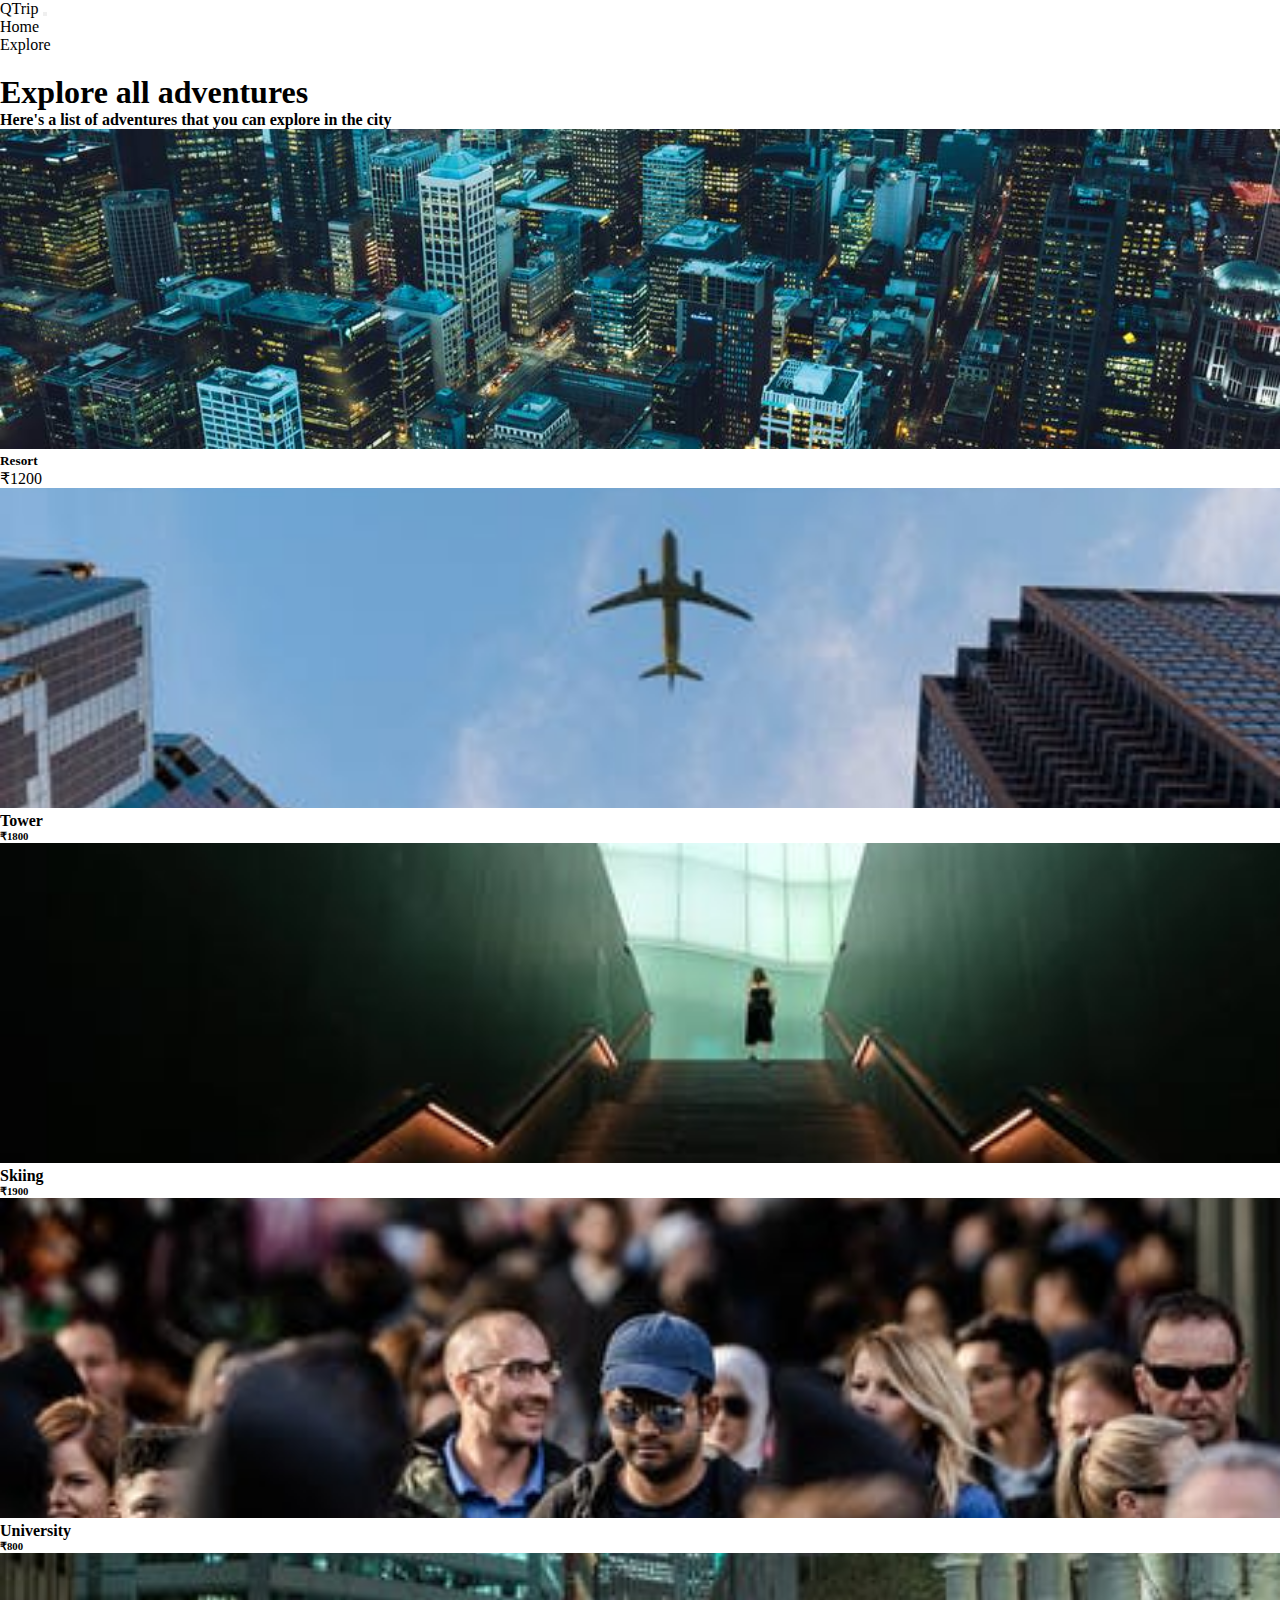
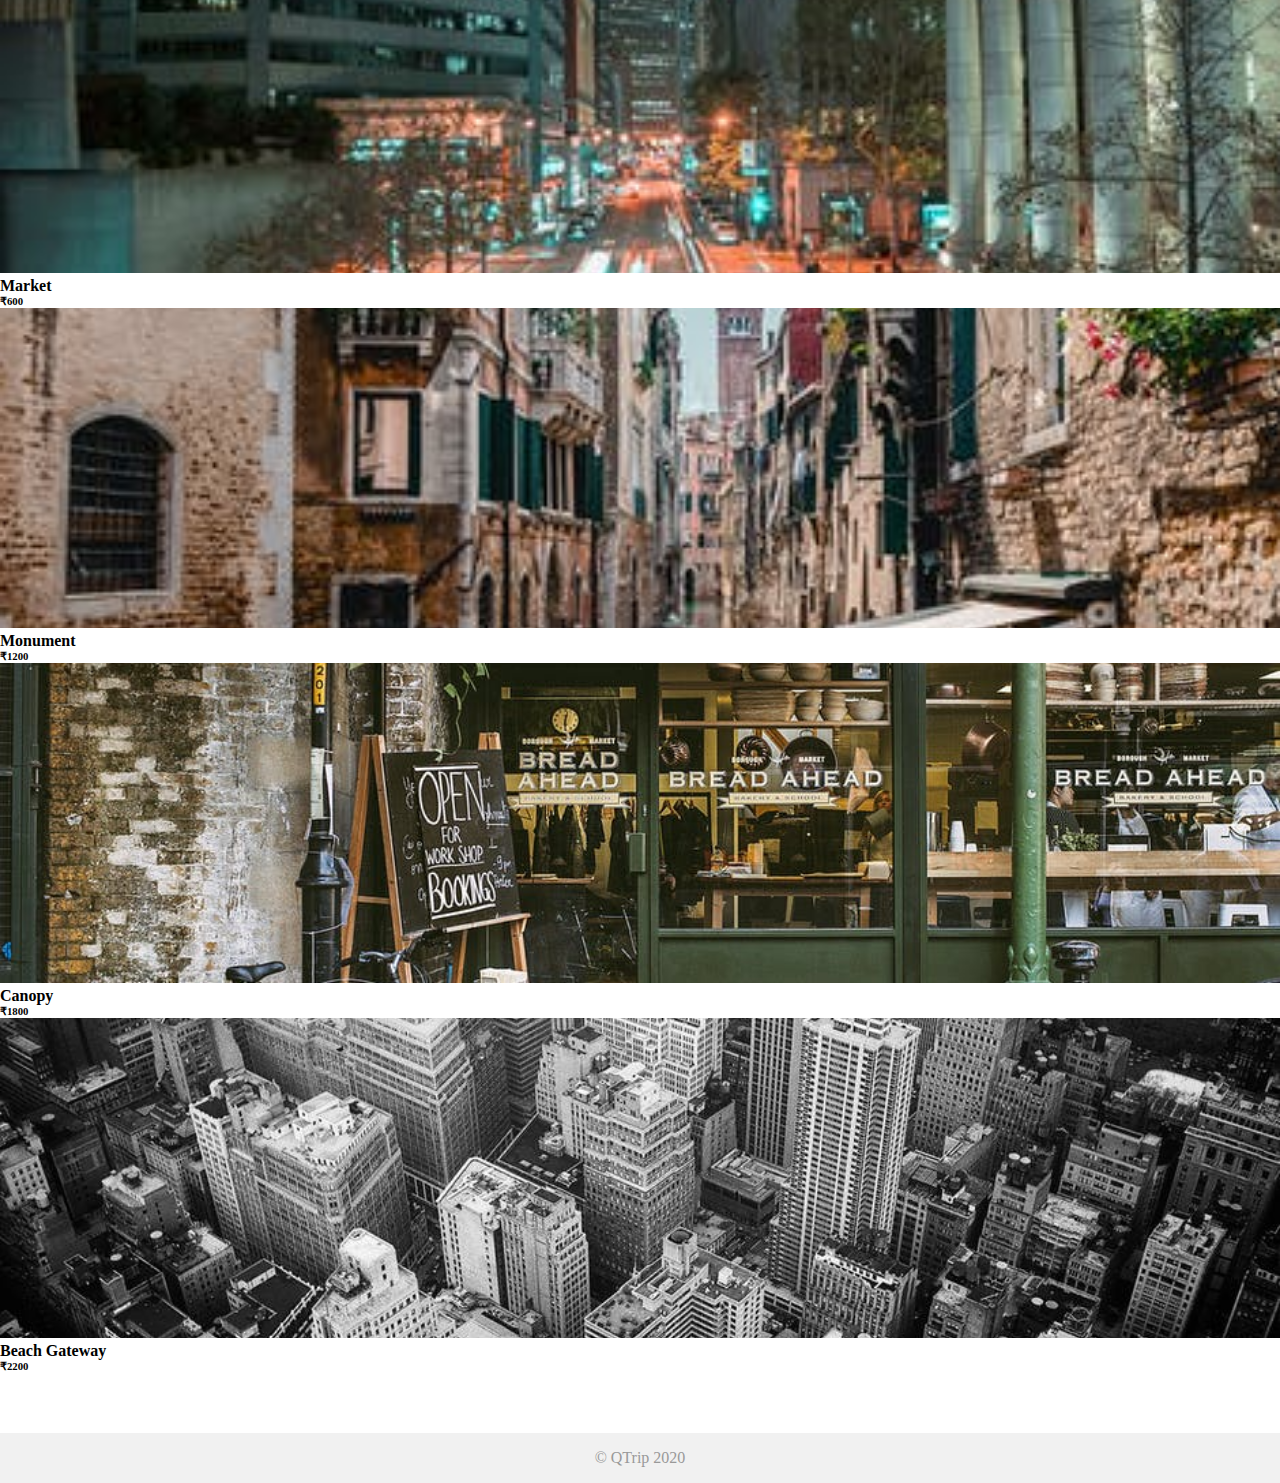
<file: pages/adventures/index.html>
<!DOCTYPE html>
<html lang="en">
  <head>
    <meta charset="UTF-8" />
    <meta name="viewport" content="width=device-width, initial-scale=1.0" />
    <title>QTrip Adventures</title>
    <link rel="stylesheet" href="../../css/styles.css" />
    <link
      href="https://cdn.jsdelivr.net/npm/bootstrap@5.0.2/dist/css/bootstrap.min.css"
      rel="stylesheet"
      integrity="sha384-EVSTQN3/azprG1Anm3QDgpJLIm9Nao0Yz1ztcQTwFspd3yD65VohhpuuCOmLASjC"
      crossorigin="anonymous"
    />
  </head>

  <body>
    <!-- TODO: MODULE_ADVENTURES_GRID -->
    <!-- 1. Copy navigation bar HTML from Landing page document -->
    <nav class="navbar navbar-expand-sm navbar-light bg-light">
      <div class="container-fluid">
        <a class="navbar-brand" href="#">QTrip</a>

        <button
          class="navbar-toggler"
          type="button"
          data-bs-toggle="collapse"
          data-bs-target="#redirect"
          aria-controls="redirect"
          aria-expanded="false"
          aria-label="Expand Navigation"
        >
          <span class="navbar-toggler-icon"></span>
        </button>

        <div class="collapse navbar-collapse justify-content-end" id="redirect">
          <ul class="nav navbar-nav navbar-right">
            <li class="nav-item">
              <a class="nav-link" href="/index.html">Home</a>
            </li>
            <li class="nav-item">
              <a class="nav-link" href="/pages/adventures/index.html"
                >Explore</a
              >
            </li>
          </ul>
        </div>
      </div>
    </nav>

    <div class="container mt-5">
      <div class="content">
        <!-- TODO: MODULE_ADVENTURES_GRID -->
        <!-- 1. Create the grid of adventures by adding child elements as required. -->
        <h1 class="mb-3">Explore all adventures</h1>
        <h4 class="mb-4">
          Here's a list of adventures that you can explore in the city
        </h4>

        <div class="row gy-3">
          <div class="col-6 col-lg-3">
            <a href="resort/">
              <div class="card adventure-card">
                <img
                  class="card-img-top img-fluid"
                  src="/assets/adventures/resort.jpg"
                  alt="Card image cap"
                />
                <div class="card-body text-center d-md-flex justify-content-between">
                    <h5 class="card-title">Resort</h5>
                    <p class="card-text">₹1200</p>
                </div>
              </div>
            </a>
          </div>
          <div class="col-6 col-lg-3">
            <a href="resort/">
              <div class="card adventure-card">
                <img
                  class="card-img-top"
                  src="../../assets/adventures/tower.jpg"
                  alt="Card image cap"
                />
                <div class="card-body text-center d-md-flex justify-content-between">
                    <h4 class="card-title">Tower</h4>
                    <h6 class="card-text">₹1800</h6>
              
                </div>
              </div>
            </a>
          </div>
          <div class="col-6 col-lg-3">
            <a href="resort/">
              <div class="card adventure-card">
                <img
                  class="card-img-top img-fluid"
                  src="../../assets/adventures/mount.jpg"
                  alt="Card image cap"
                />
                <div class="card-body text-center d-md-flex justify-content-between">
                 
                    <h4 class="card-title">Skiing</h4>
                    <h6 class="card-text">₹1900</h6>
              
                </div>
              </div>
            </a>
          </div>
          <div class="col-6 col-lg-3">
            <a href="resort/">
              <div class="card adventure-card">
                <img
                  class="card-img-top img-fluid"
                  src="../../assets/adventures/university.jpg"
                  alt="Card image cap"
                />
                <div class="card-body text-center d-md-flex justify-content-between">
                  
                    <h4 class="card-title">University</h4>
                    <h6 class="card-text">₹800</h6>
                  
                </div>
              </div>
            </a>
          </div>
          <div class="col-6 col-lg-3">
            <a href="resort/">
              <div class="card adventure-card">
                <img
                  class="card-img-top img-fluid"
                  src="../../assets/adventures/market.jpg"
                  alt="Card image cap"
                />
                <div class="card-body text-center d-md-flex justify-content-between">
                    <h4 class="card-title">Market</h4>
                    <h6 class="card-text">₹600</h6>
                </div>
              </div>
            </a>
          </div>
          <div class="col-6 col-lg-3">
            <a href="resort/">
              <div class="card adventure-card">
                <img
                  class="card-img-top img-fluid"
                  src="../../assets/adventures/church.jpg"
                  alt="Card image cap"
                />
                <div class="card-body text-center d-md-flex justify-content-between">
                    <h4 class="card-title">Monument</h4>
                    <h6 class="card-text">₹1200</h6>
                </div>
              </div>
            </a>
          </div>
          <div class="col-6 col-lg-3">
            <a href="resort/">
              <div class="card adventure-card">
                <img
                  class="card-img-top img-fluid"
                  src="../../assets/adventures/canopy.jpg"
                  alt="Card image cap"
                />
                <div class="card-body text-center d-md-flex justify-content-between">  
                    <h4 class="card-title">Canopy</h4>
                    <h6 class="card-text">₹1800</h6>  
                </div>
              </div>
            </a>
          </div>
          <div class="col-6 col-lg-3">
            <a href="resort/">
              <div class="card adventure-card">
                <img
                  class="card-img-top img-fluid"
                  src="../../assets/adventures/beachside.jpg"
                  alt="Card image cap"
                />
                <div class="card-body text-center d-md-flex justify-content-between">
                    <h4 class="card-title">Beach Gateway</h4>
                    <h6 class="card-text">₹2200</h6>
                </div>
              </div>
            </a>
          </div>
        </div>
      </div>
    </div>

    <footer>
      <div class="container">© QTrip 2020</div>
    </footer>

    <script
      src="https://cdn.jsdelivr.net/npm/bootstrap@5.0.2/dist/js/bootstrap.bundle.min.js"
      integrity="sha384-MrcW6ZMFYlzcLA8Nl+NtUVF0sA7MsXsP1UyJoMp4YLEuNSfAP+JcXn/tWtIaxVXM"
      crossorigin="anonymous"
    ></script>
  </body>
</html>
</file>
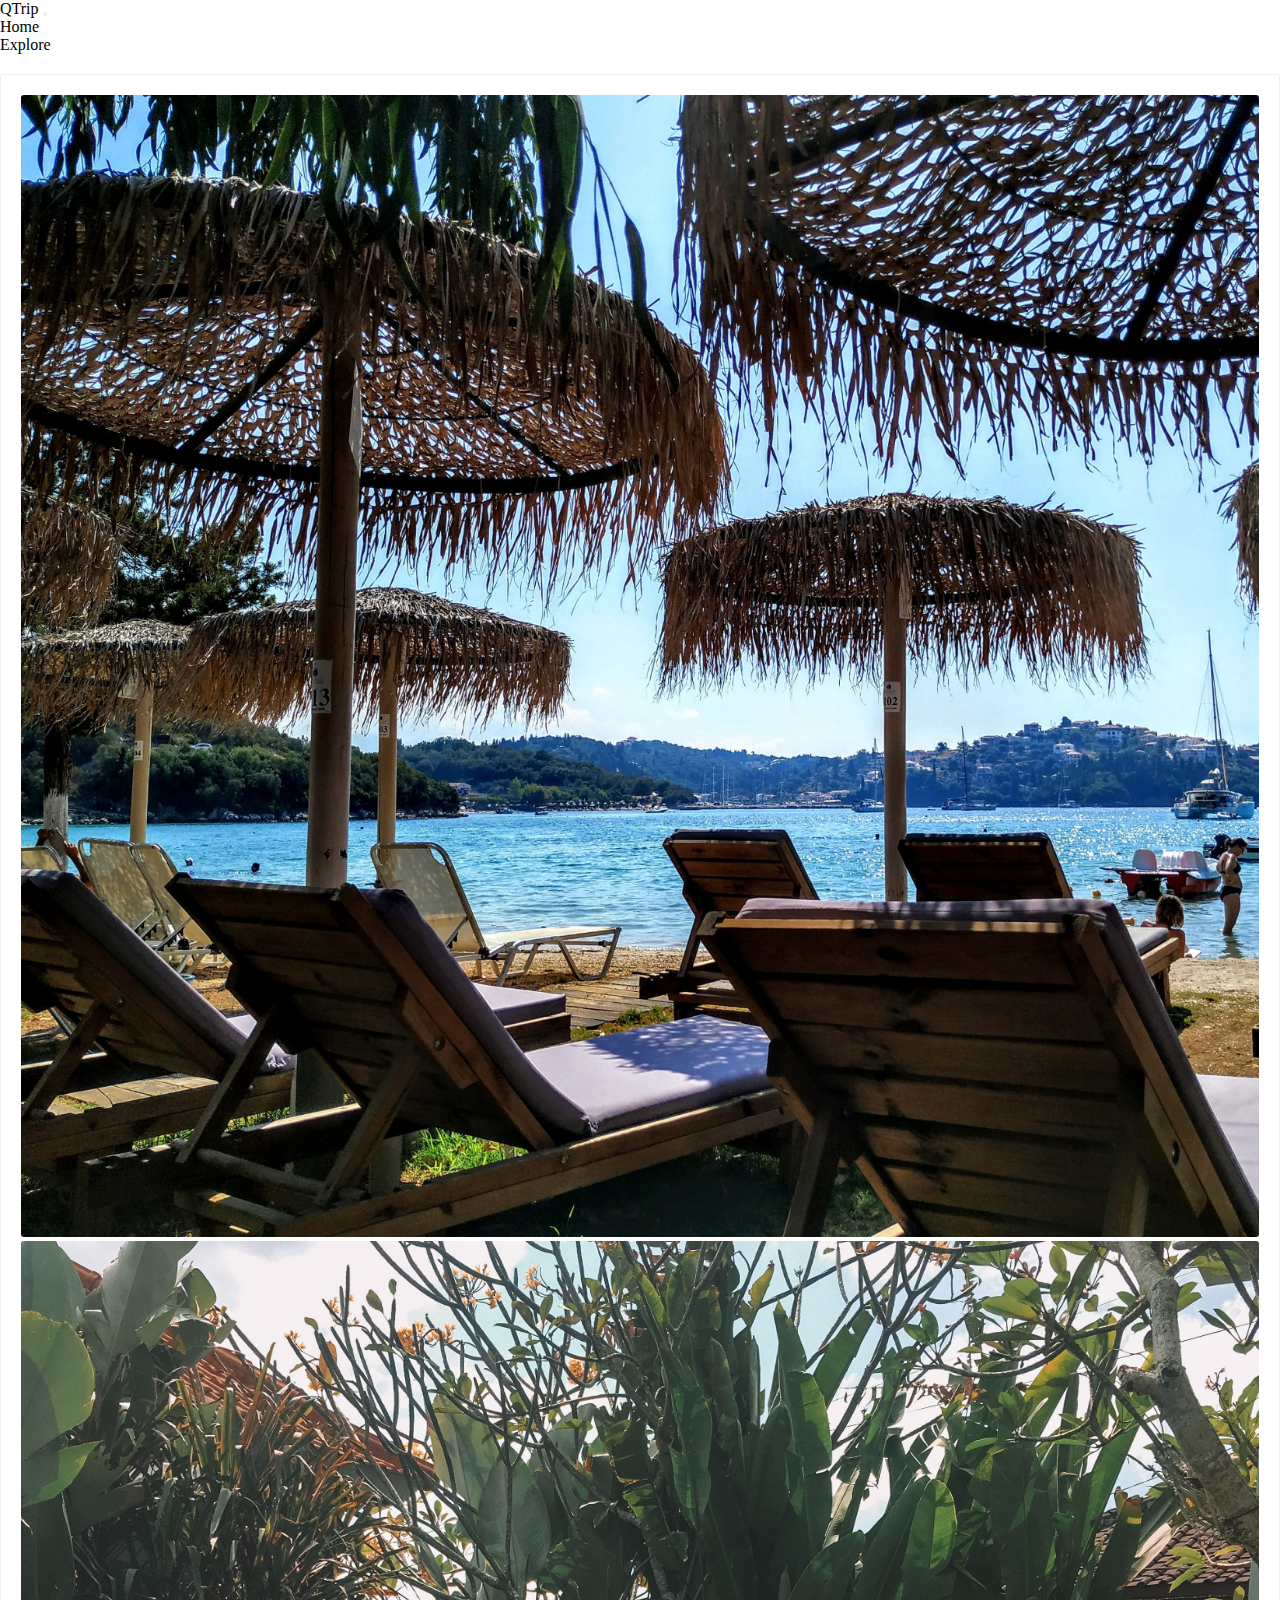
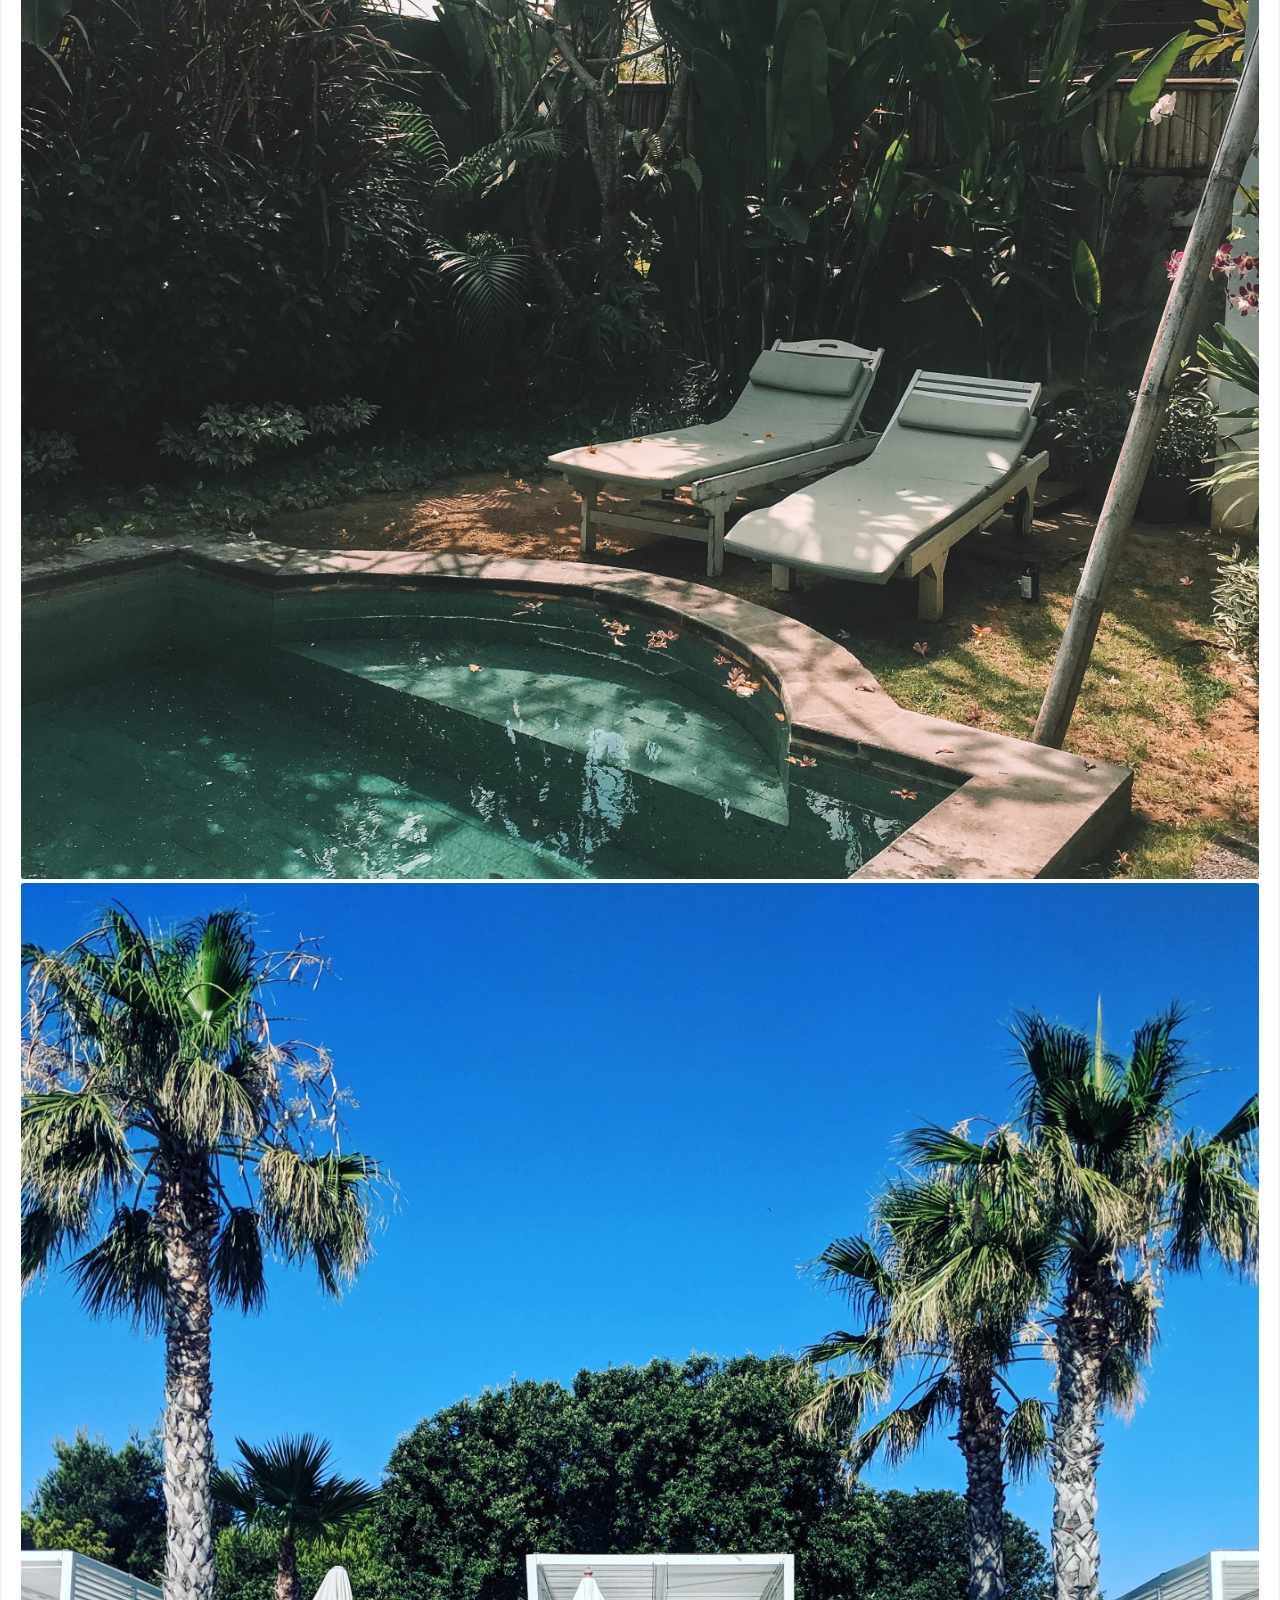
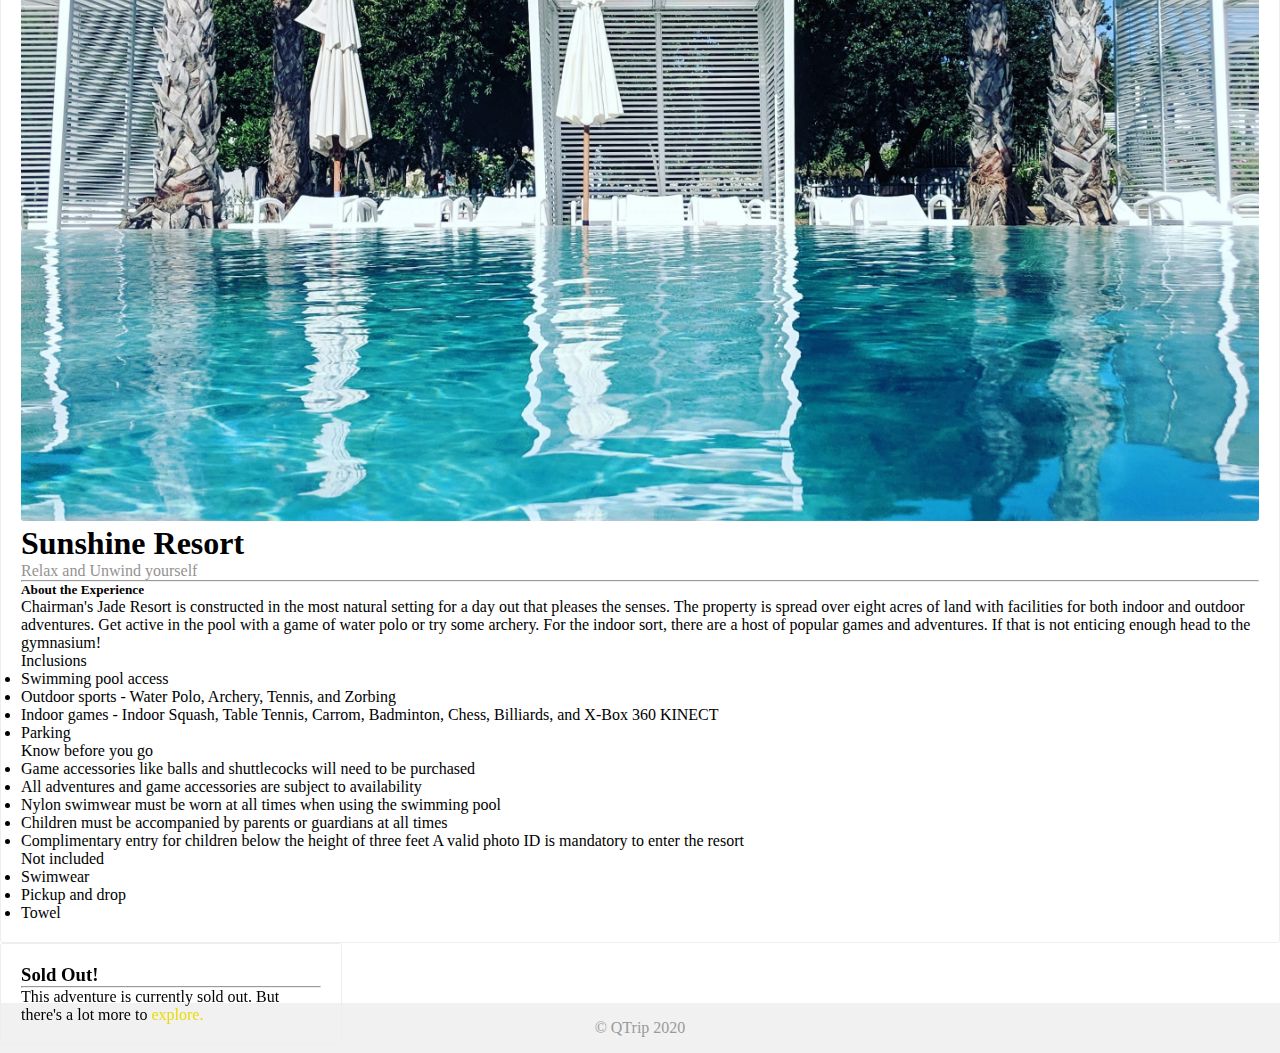
<file: pages/adventures/resort/index.html>
<!DOCTYPE html>
<html lang="en">
  <head>
    <meta charset="UTF-8" />
    <meta name="viewport" content="width=device-width, initial-scale=1.0" />
    <title>QTrip Adventure Detail</title>
    <link rel="stylesheet" href="../../../css/styles.css" />
    <link
      href="https://cdn.jsdelivr.net/npm/bootstrap@5.0.2/dist/css/bootstrap.min.css"
      rel="stylesheet"
      integrity="sha384-EVSTQN3/azprG1Anm3QDgpJLIm9Nao0Yz1ztcQTwFspd3yD65VohhpuuCOmLASjC"
      crossorigin="anonymous"
    />
  </head>

  <body>
    <!-- TODO: MODULE_ADVENTURE_DETAILS -->
    <!-- 1. Copy navigation bar HTML from Landing page document -->
    <nav class="navbar navbar-expand-sm navbar-light bg-light">
      <div class="container-fluid">
        <a class="navbar-brand" href="#">QTrip</a>

        <button
          class="navbar-toggler"
          type="button"
          data-bs-toggle="collapse"
          data-bs-target="#redirect"
          aria-controls="redirect"
          aria-expanded="false"
          aria-label="Expand Navigation"
        >
          <span class="navbar-toggler-icon"></span>
        </button>

        <div class="collapse navbar-collapse justify-content-end" id="redirect">
          <ul class="nav navbar-nav navbar-right">
            <li class="nav-item">
              <a class="nav-link" href="#">Home</a>
            </li>
            <li class="nav-item">
              <a class="nav-link" href="/pages/adventures/index.html"
                >Explore</a
              >
            </li>
          </ul>
        </div>
      </div>
    </nav>

    <div class="container">
      <div class="content">
        <!-- TOOD: MODULE_ADVENTURE_DETAILS -->
        <!-- 1. Write the child elements as required. -->
        <!-- 2. Remember to use .adventure-card and its related classes. -->
        <div class="row gx-lg-3 gy-3">
          <div class="col-lg-8">
            <div class="panel-container panel">
              <div class="row">
                <div class="col-lg-8">
                  <img
                    class="resort-img"
                    src="../../../assets/adventures/resort/resort1.jpg"
                  />
                </div>
                <div class="col-lg-4 d-lg-block d-none">
                  <div class="mb-4">
                    <img
                      class="img-fluid resort-img"
                      src="../../../assets/adventures/resort/resort2.jpg"
                    />
                  </div>
                  <div>
                    <img
                      class="img-fluid resort-img"
                      src="../../../assets/adventures/resort/resort3.jpg"
                    />
                  </div>
                </div>
              </div>

              <div class="other-content mt-2">
                <h1>Sunshine Resort</h1>
                <p class="caption">Relax and Unwind yourself</p>
                <hr />
                <h5>About the Experience</h5>
                <p>
                  Chairman's Jade Resort is constructed in the most natural
                  setting for a day out that pleases the senses. The property is
                  spread over eight acres of land with facilities for both
                  indoor and outdoor adventures. Get active in the pool with a
                  game of water polo or try some archery. For the indoor sort,
                  there are a host of popular games and adventures. If that is
                  not enticing enough head to the gymnasium!
                </p>

                <div class="mb-3">Inclusions</div>

                <ul class="ms-3">
                  <li>Swimming pool access</li>
                  <li>
                    Outdoor sports - Water Polo, Archery, Tennis, and Zorbing
                  </li>
                  <li>
                    Indoor games - Indoor Squash, Table Tennis, Carrom,
                    Badminton, Chess, Billiards, and X-Box 360 KINECT
                  </li>
                  <li>Parking</li>
                </ul>

                <div class="mb-3">Know before you go</div>
                <ul class="ms-3">
                  <li>
                    Game accessories like balls and shuttlecocks will need to be
                    purchased
                  </li>
                  <li>
                    All adventures and game accessories are subject to
                    availability
                  </li>
                  <li>
                    Nylon swimwear must be worn at all times when using the
                    swimming pool
                  </li>
                  <li>
                    Children must be accompanied by parents or guardians at all
                    times
                  </li>
                  <li>
                    Complimentary entry for children below the height of three
                    feet A valid photo ID is mandatory to enter the resort
                  </li>
                </ul>

                <div class="mb-3">Not included</div>
                <ul class="ms-3">
                  <li>Swimwear</li>
                  <li>Pickup and drop</li>
                  <li>Towel</li>
                </ul>
              </div>
            </div>
          </div>
          <div class="col-lg-4 position-relative">
            <div class="panel sold-out-panel" id="reservation">
                <h3>
                  Sold Out!
                </h3>
                <hr>
                <p>This adventure is currently sold out. But there's a lot more to 
                  <a href="../../adventures/"><span class="explore-link">explore.</span></a></p>
            </div></div>
        </div>
      </div>
    </div>

    <footer>
      <div class="container">© QTrip 2020</div>
    </footer>

    <script
      src="https://cdn.jsdelivr.net/npm/bootstrap@5.0.2/dist/js/bootstrap.bundle.min.js"
      integrity="sha384-MrcW6ZMFYlzcLA8Nl+NtUVF0sA7MsXsP1UyJoMp4YLEuNSfAP+JcXn/tWtIaxVXM"
      crossorigin="anonymous"
    ></script>
  </body>
</html>
</file>
<file: css/styles.css>
* {
  margin: 0px;
  padding: 0px;
}
html,
body {
  position: relative;
}

body {
  overflow-y: auto;
  min-height: 100vh;
}
textarea:focus,
input:focus {
  outline: none;
}
a {
  color: inherit !important;
  text-decoration: none !important;
}
footer {
  background: #f1f1f1;
  width: 100%;
  padding: 16px 0px;
  color: #999;
  vertical-align: bottom;
  margin-top: 40px;
  text-align: center;
  /* width: 100%; */
  /* height: 2.5rem;   */
}

.banner {
  height: 500px;
  width: 100%;
  background: #999;
  margin: 20px 0px;
}

.content {
  padding: 20px 0px;
  /* display: flex; */
  /* flex-wrap: wrap; */
}

/* ================================== */
/* Layout page CSS */
/* ================================== */

.tile {
  /* TODO: MODULE_CARDS */
  /* 1. Fill in the required properties. */
  position: relative;
  height: 100%;
  overflow: hidden;
  display: flex;
  flex-direction: column;
  align-items: center;
  justify-content: flex-end;
}
.tile img {
  /* TODO: MODULE_CARDS */
  /* 1. Fill in the required properties. */
  border-radius: 5px;
  width: 100%;
  height: 100%;
  object-fit: cover;
  transition: all .2s;
}

.tile img:hover {
  /* TODO: MODULE_CARDS */
  /* 1. Fill in the required properties. */
  filter: brightness(50%);
  transform:scale(1.1);
 
}

/* Hint: Notice the position:absolute and z-index properties. */
/* Think about how those in relation to the existing "tile" classes. */
.tile-text {
  position: absolute;
  text-align: center;
  bottom: 12px;
  z-index: 1;
  text-transform: uppercase;
  letter-spacing: 2px;
}

.hero-image {
  /* Use "linear-gradient" to add a darken background effect to the image (photographer.jpg). This will make the text easier to read */
  background-image: linear-gradient(rgba(0, 0, 0, 0.5), rgba(0, 0, 0, 0.5)),
    url("/assets/hero.jpg");

  /* TODO: MODULE_LAYOUT */
  /* 1. Set a specific height. */
  /* 2. Position and center the image to scale nicely on all screens. */

  height: 50vh;
  background-size: cover;
  background-position: center center;
  background-repeat: no-repeat;
}



.hero-subheading {
  font-size: 24px;
  font-weight: 100;
  color:rgb(201, 199, 199);
}
.hero-input {
  width: 80%;
  height: 50px;
  padding: 16px;
  border-radius: 8px;
  border: none;
}

.nav-link {
  margin-right: 36px;
}

/* ================================== */
/* Adventures grid page CSS */
/* ================================== */

.adventure-card {
  /* TODO: MODULE_ADVENTURES_GRID */
  /* 1. Fill in the required properties. */
  border-radius: 8px;
}
.adventure-card img {
  /* TODO: MODULE_ADVENTURES_GRID */
  /* 1. Fill in the required properties. */
  height: 20rem;
  width: 100%;
  object-fit: cover;
  transition: all .2s;
}
.adventure-card img:hover {
  /* TODO: MODULE_ADVENTURES_GRID */
  /* 1. Fill in the required properties. */
  filter: brightness(50%);
}

/* ================================== */
/* Adventure details page CSS */
/* ================================== */

.adventure-detail-card {
  /* TODO: MODULE_ADVENTURE_DETAILS */
  /* 1. Fill in the required properties. */

}

.adventure-card-image {
  /* TODO: MODULE_ADVENTURE_DETAILS */
  /* 1. Fill in the required properties. */
}
.adventure-card-image:hover {
  /* TODO: MODULE_ADVENTURE_DETAILS */
  /* 1. Fill in the required properties. */
}
.experience-content ul li {
  margin-left: 16px;
  padding: 0;
}

@media only screen and (min-width: 992px) {
  /* For desktops phones: */
  #reservation {
    width: 300px;
    position: fixed;
  }
}


.resort-img{
  border-radius: 3px;
  height: 100%;
  width: 100%;
  object-fit: cover;
  transition: all .2s;
}

.resort-img:hover{
  filter: brightness(50%);
}

.panel{
  border: 1px solid #eee;
  border-radius: 3px;
  padding: 20px;
  align-self: flex-start;
}

.caption{
  color:rgb(147, 146, 146)
}

.explore-link{
   color: rgb(231 220 5);
}
</file>
